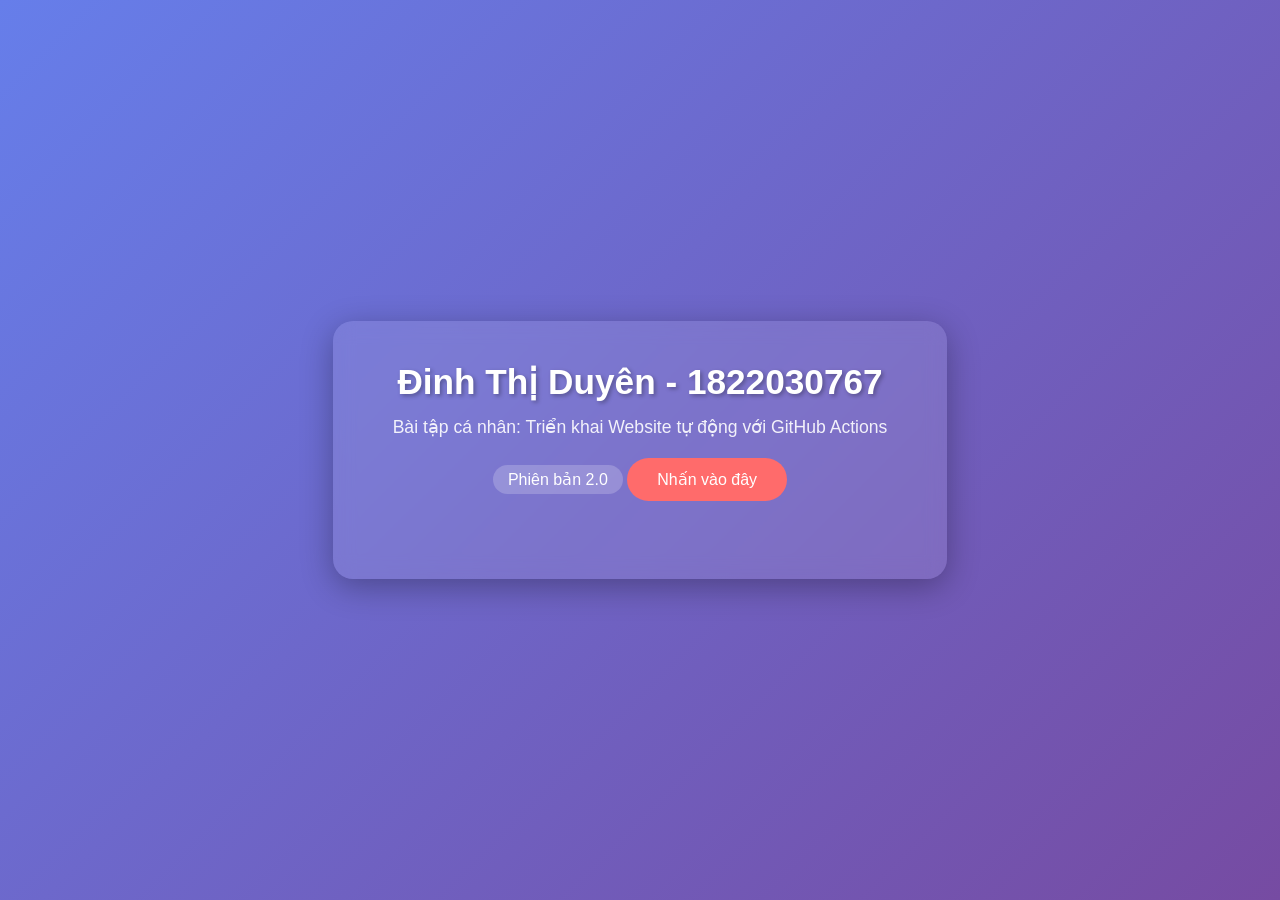
<file: index.html>
<!DOCTYPE html>
<html lang="vi">
<head>
    <meta charset="UTF-8">
    <meta name="viewport" content="width=device-width, initial-scale=1.0">
    <title>Bài tập CI/CD - Phiên bản 2.0</title>
    <link rel="stylesheet" href="style.css">
</head>
<body>
    <div class="container">
        <h1>Đinh Thị Duyên - 1822030767</h1>
        <p class="subtitle">Bài tập cá nhân: Triển khai Website tự động với GitHub Actions</p>
        <p id="version">Phiên bản 2.0</p>
        <button onclick="changeMessage()">Nhấn vào đây</button>
        <p id="message"></p>
    </div>
    <script src="script.js"></script>
</body>
</html>
</file>
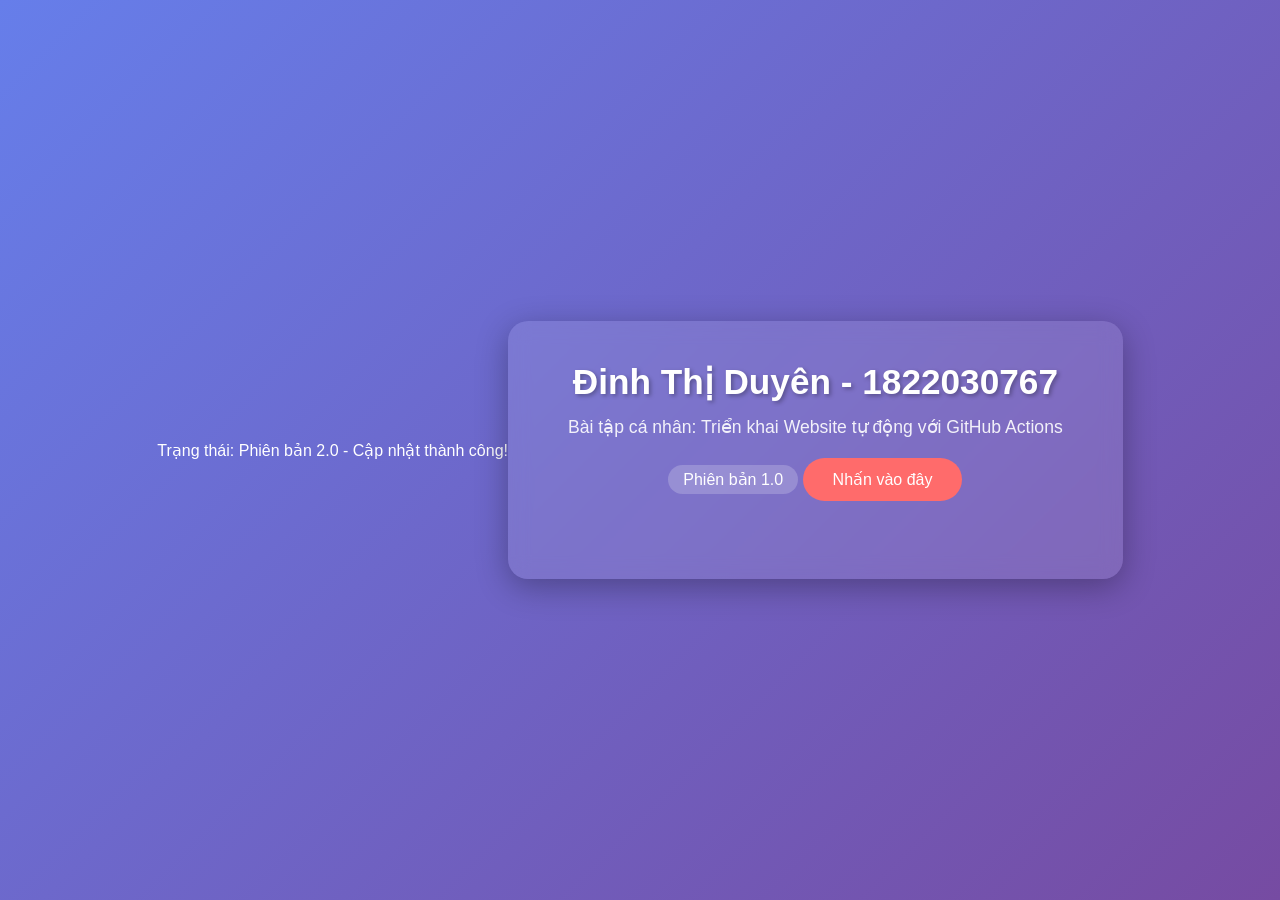
<file: .github/workflows/index.html>
<!DOCTYPE html>
<html lang="vi">
<head>
    <meta charset="UTF-8">
    <meta name="viewport" content="width=device-width, initial-scale=1.0">
    <p class="status">Trạng thái: Phiên bản 2.0 - Cập nhật thành công!</p>
    <link rel="stylesheet" href="style.css">
</head>
<body>
    <div class="container">
        <h1>Đinh Thị Duyên - 1822030767</h1>
        <p class="subtitle">Bài tập cá nhân: Triển khai Website tự động với GitHub Actions</p>
        <p id="version">Phiên bản 1.0</p>
        <button onclick="changeMessage()">Nhấn vào đây</button>
        <p id="message"></p>
    </div>
    <script src="script.js"></script>
</body>
</html>
</file>
<file: style.css>
* {
    margin: 0;
    padding: 0;
    box-sizing: border-box;
}

body {
    font-family: 'Segoe UI', Tahoma, Geneva, Verdana, sans-serif;
    background: linear-gradient(135deg, #667eea 0%, #764ba2 100%);
    min-height: 100vh;
    display: flex;
    justify-content: center;
    align-items: center;
    color: white;
}

.container {
    text-align: center;
    background: rgba(255, 255, 255, 0.1);
    padding: 40px 60px;
    border-radius: 20px;
    backdrop-filter: blur(10px);
    box-shadow: 0 8px 32px rgba(0, 0, 0, 0.3);
}

h1 {
    font-size: 2.2rem;
    margin-bottom: 15px;
    text-shadow: 2px 2px 4px rgba(0,0,0,0.3);
}

.subtitle {
    font-size: 1.1rem;
    margin-bottom: 20px;
    opacity: 0.9;
}

#version {
    font-size: 1rem;
    margin-bottom: 25px;
    background: rgba(255,255,255,0.2);
    display: inline-block;
    padding: 5px 15px;
    border-radius: 20px;
}

button {
    background: #ff6b6b;
    color: white;
    border: none;
    padding: 12px 30px;
    font-size: 1rem;
    border-radius: 25px;
    cursor: pointer;
    transition: all 0.3s ease;
}

button:hover {
    background: #ff5252;
    transform: scale(1.05);
}

#message {
    margin-top: 20px;
    font-size: 1.2rem;
    font-weight: bold;
}
</file>
<file: .github/workflows/style.css>
* {
    margin: 0;
    padding: 0;
    box-sizing: border-box;
}

body {
    font-family: 'Segoe UI', Tahoma, Geneva, Verdana, sans-serif;
    background: linear-gradient(135deg, #667eea 0%, #764ba2 100%);
    min-height: 100vh;
    display: flex;
    justify-content: center;
    align-items: center;
    color: white;
}

.container {
    text-align: center;
    background: rgba(255, 255, 255, 0.1);
    padding: 40px 60px;
    border-radius: 20px;
    backdrop-filter: blur(10px);
    box-shadow: 0 8px 32px rgba(0, 0, 0, 0.3);
}

h1 {
    font-size: 2.2rem;
    margin-bottom: 15px;
    text-shadow: 2px 2px 4px rgba(0,0,0,0.3);
}

.subtitle {
    font-size: 1.1rem;
    margin-bottom: 20px;
    opacity: 0.9;
}

#version {
    font-size: 1rem;
    margin-bottom: 25px;
    background: rgba(255,255,255,0.2);
    display: inline-block;
    padding: 5px 15px;
    border-radius: 20px;
}

button {
    background: #ff6b6b;
    color: white;
    border: none;
    padding: 12px 30px;
    font-size: 1rem;
    border-radius: 25px;
    cursor: pointer;
    transition: all 0.3s ease;
}

button:hover {
    background: #ff5252;
    transform: scale(1.05);
}

#message {
    margin-top: 20px;
    font-size: 1.2rem;
    font-weight: bold;
}
</file>
